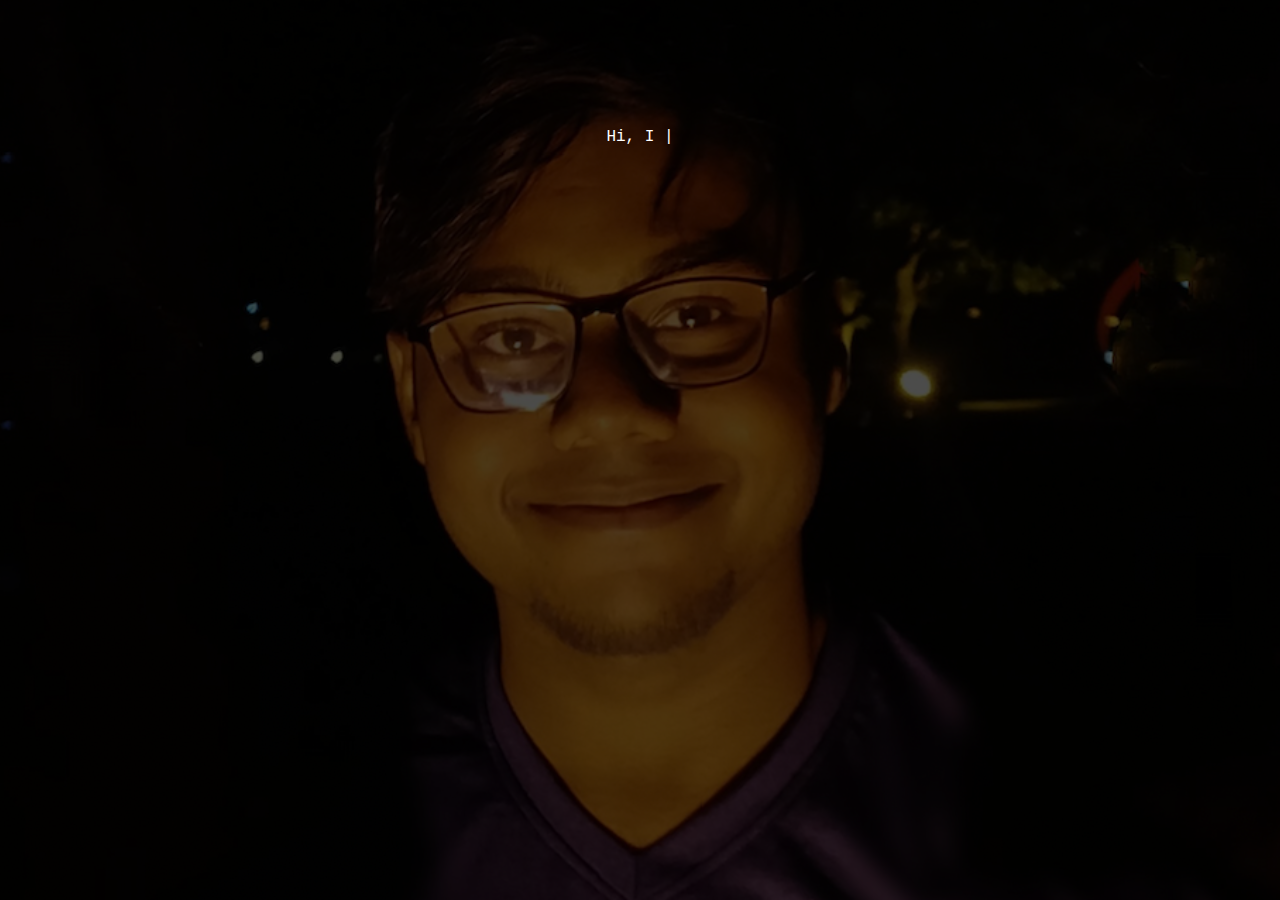
<file: index.html>
<!DOCTYPE html>
<html>
<head>
	<meta charset="utf-8">
	<meta name="viewport" content="width=device-width, initial-scale=1">
	<link rel="stylesheet" type="text/css" href="stylesheets/custom.css">
	<link rel="stylesheet" href="https://cdnjs.cloudflare.com/ajax/libs/font-awesome/6.5.2/css/all.min.css" integrity="sha512-SnH5WK+bZxgPHs44uWIX+LLJAJ9/2PkPKZ5QiAj6Ta86w+fsb2TkcmfRyVX3pBnMFcV7oQPJkl9QevSCWr3W6A==" crossorigin="anonymous" referrerpolicy="no-referrer" />
	<script src="https://ajax.googleapis.com/ajax/libs/jquery/3.2.1/jquery.min.js"></script>
	<title>Shiv Kumar</title>
</head>
<body>
	<span id="intro"></span>
	<span class="blinking-cursor" id="bc1">|</span>
	<span class="blinking-cursor-placeholder" id="bcph1" hidden>&nbsp;</span>
	<br/>
	<br/>
	<div id="hobby-title-placeholder" hidden></div>
	<br/>
	<div id="hobby-list" hidden>
		<ul style="display: table; margin: 0 auto;">
			<li>I meet people&nbsp;&nbsp;&nbsp;&nbsp;&nbsp;&nbsp;</li>
			<li>Explore places&nbsp;&nbsp;&nbsp;&nbsp;&nbsp;</li>
			<li>Learn skills OR&nbsp;&nbsp;&nbsp;&nbsp;</li>
			<li>Just sleep through.</li>
		</ul>
		<br/>
		<br/>
	</div>

	<div style="text-align: center; margin-top: 5%;">	
		<span id="connect-title-placeholder" hidden></span>
		<span class="blinking-cursor" id="bc2" hidden>|</span>
		<span class="blinking-cursor-placeholder" id="bcph2" hidden>&nbsp;</span>
		<br/>
		<br/>
		<div id="contact" hidden>
		<a href="https://www.linkedin.com/in/shiv--kumar"><i class="fa-brands fa-linkedin"></i></a> | <a href="mailto:shivtelo@gmail.com"><i class="fa-regular fa-envelope"></i></a> |	<a href="resume.pdf">Resume</a> | <a href="https://www.instagram.com/shiv_k.u.m.a.r/"><i class="fa-brands fa-solid fa-instagram"></i></a> | <a href="https://fb.me/shivtelo"><i class="fa-brands fa-facebook"></i></a>
		<br/>
		<br/>
		<a href="tel:+919955377130"><i class="fa-solid fa-phone"></i></a>
		</div>
	</div>
<script src="javascripts/main.js"></script>
</body>
</html>
</file>
<file: stylesheets/custom.css>
body {
	text-align: center;
	margin-top: 10%;
	background-color: rgba(0, 0, 0, 0.7);
	color: white;
	font-family: courier;
	background-image: url('../images/bg.png');
	background-position: top;
	background-blend-mode: color-dodge;
 	-webkit-background-size: cover;
  	-moz-background-size: cover;
  	-o-background-size: cover;
	background-size: cover;
	background-attachment: fixed;
}

a {
	text-decoration-line: none;
	color: #3498db;
}

.blinking-cursor {
  font-weight: 100;
  color: #FFFFFF;
  -webkit-animation: 1s blink step-end infinite;
  -moz-animation: 1s blink step-end infinite;
  -ms-animation: 1s blink step-end infinite;
  -o-animation: 1s blink step-end infinite;
  animation: 1s blink step-end infinite;
}

@keyframes "blink" {
  from, to {
    color: transparent;
  }
  50% {
    color: white;
  }
}

@-moz-keyframes blink {
  from, to {
    color: transparent;
  }
  50% {
    color: white;
  }
}

@-webkit-keyframes "blink" {
  from, to {
    color: transparent;
  }
  50% {
    color: white;
  }
}

@-ms-keyframes "blink" {
  from, to {
    color: transparent;
  }
  50% {
    color: white;
  }
}

@-o-keyframes "blink" {
  from, to {
    color: transparent;
  }
  50% {
    color: white;
  }
}


@media screen and (max-height: 480px) {
	body {
		background-image: url('../images/bg-md.png');
		margin-top: 5%;
	}

}

@media screen and (max-width: 480px) {
	body {
		background-image: url('../images/bg-sm.png');
		background-position: top;
	}

}
</file>
